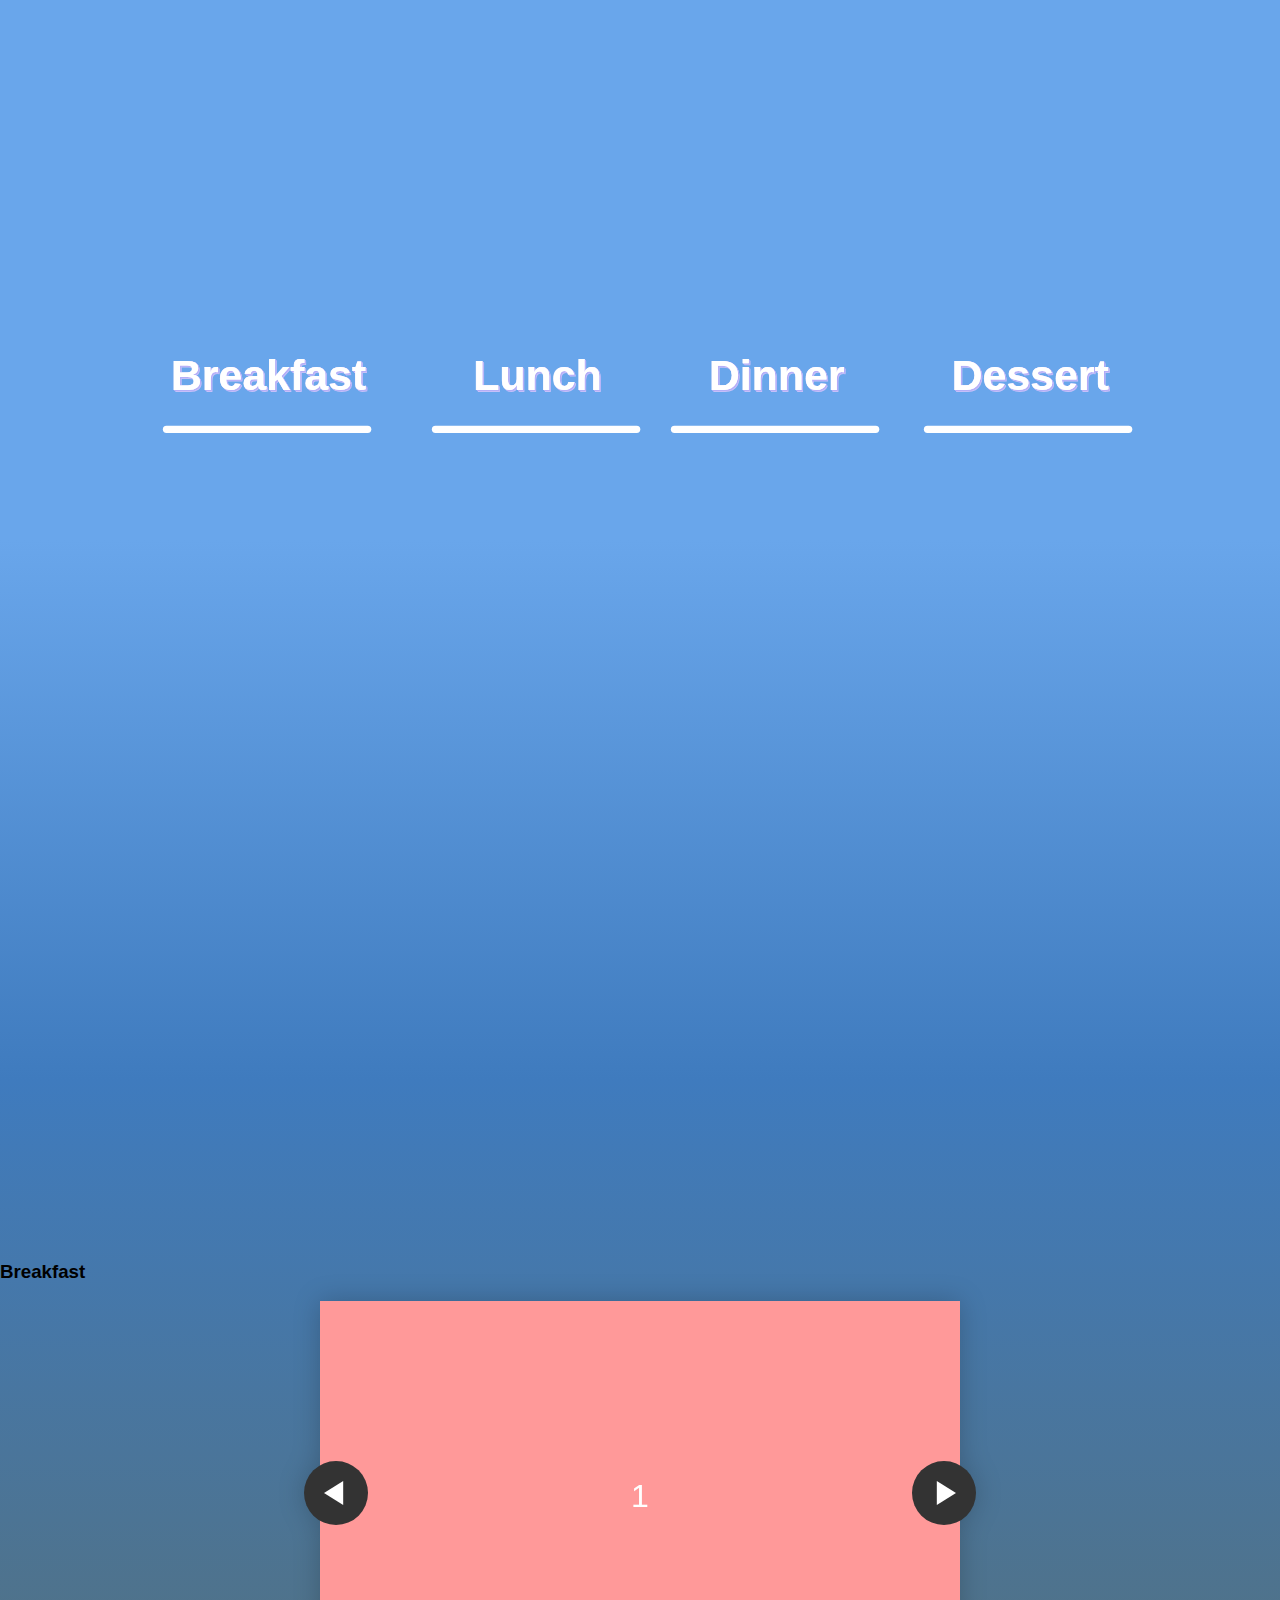
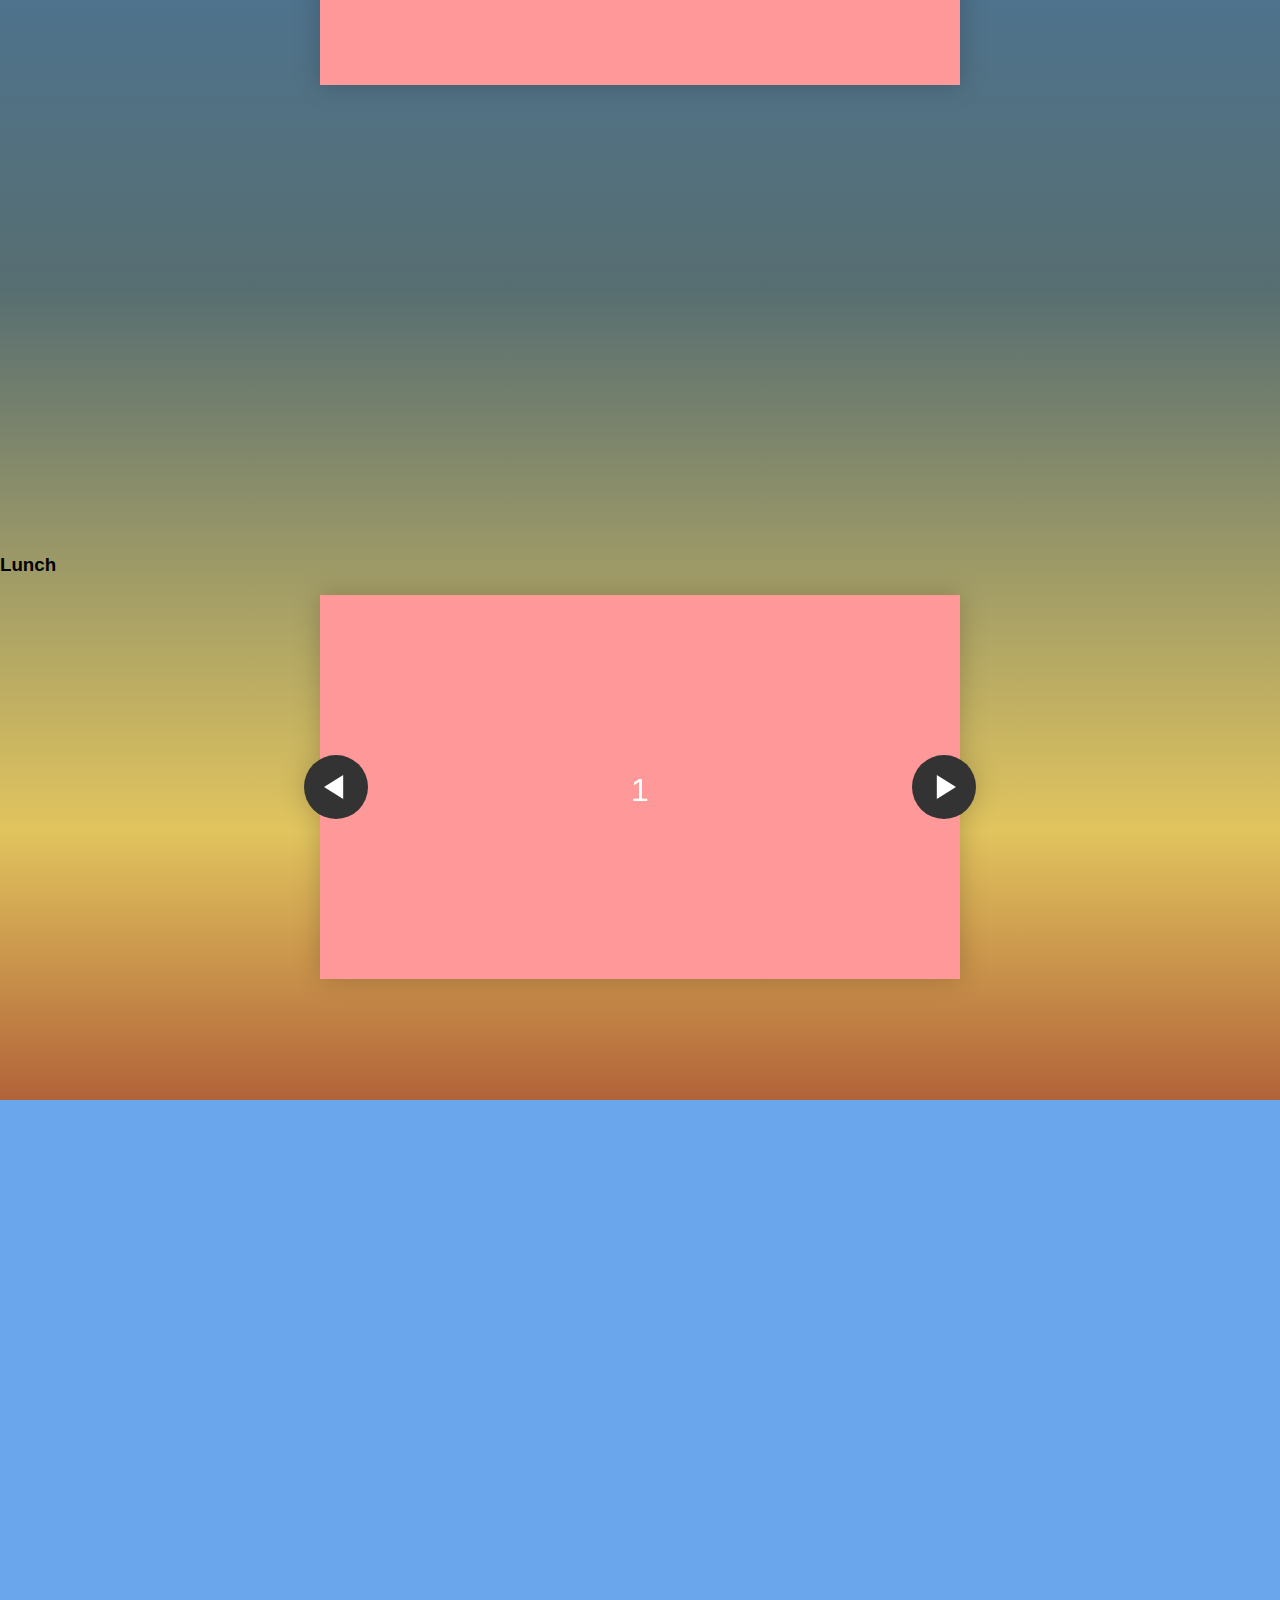
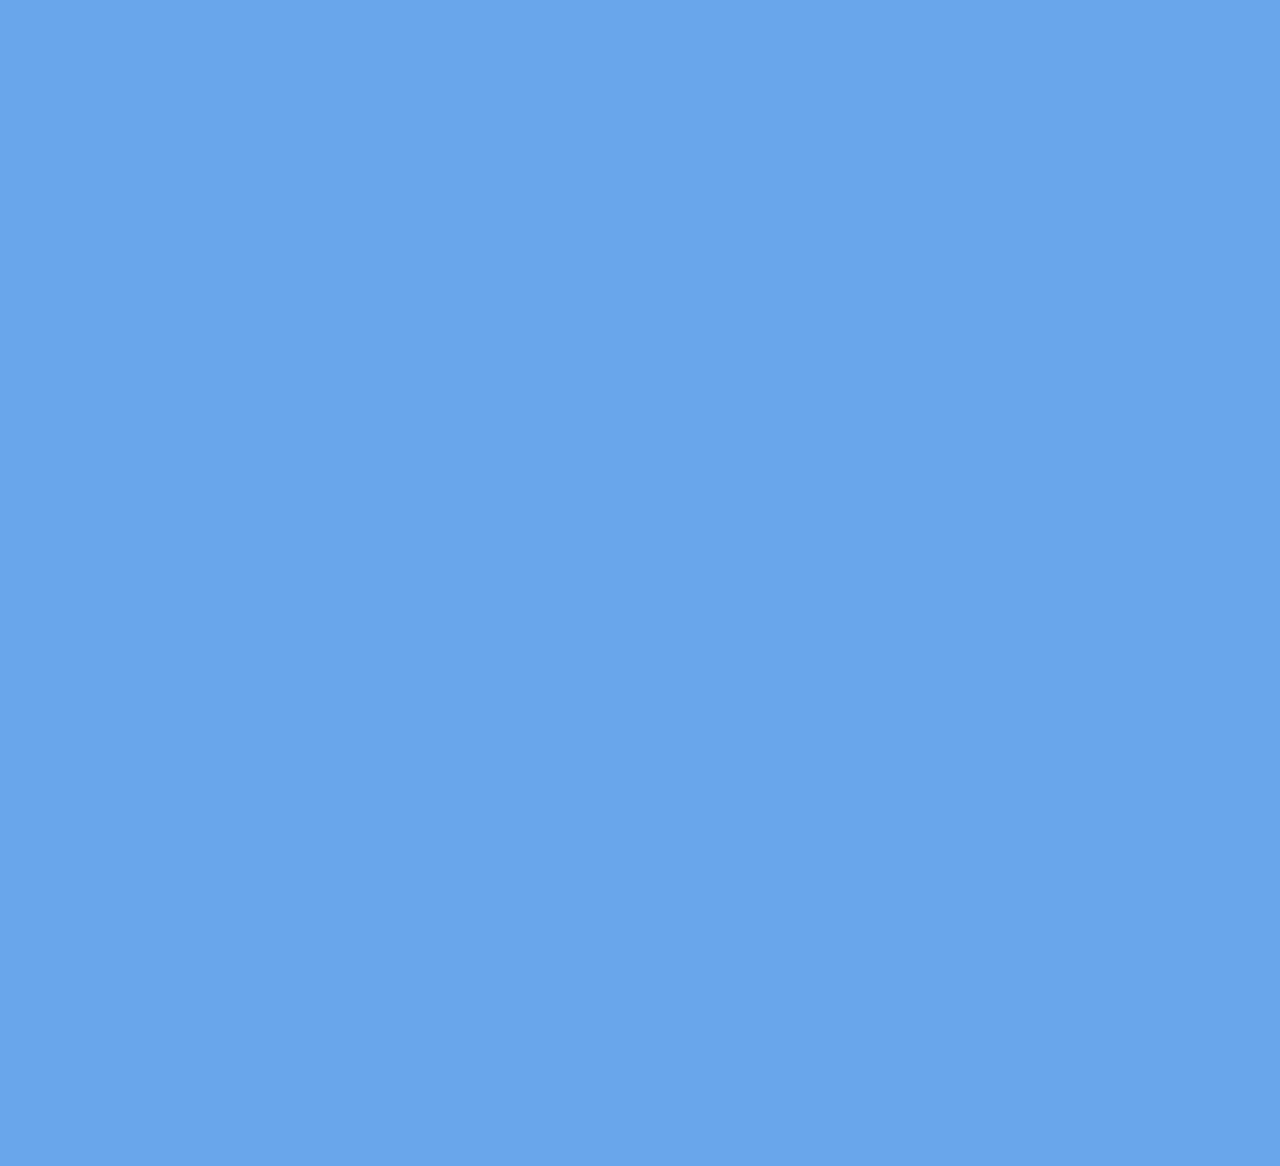
<file: index.html>
<!DOCTYPE html>
<html>
<head>
    <title>Odin Recipes</title>
    <link rel="stylesheet" href="mycss.css">
    <script type="text/javascript" src="myjs.js"></script>
</head>
<body class="sky-gradient">

    <header>
        <div id="top-info-bar">
            <h3 id="meal-type1"><a href=#breakfast>Breakfast<svg viewBox="0 0 70 36">
                <path d="M6.9739 30.8153H63.0244C65.5269 30.8152 75.5358 -3.68471 35.4998 2.81531C-16.1598 11.2025 0.894099 33.9766 26.9922 34.3153C104.062 35.3153 54.5169 -6.68469 23.489 9.31527" />
                </svg></a></h3>
            <h3 id="meal-type2"><a href=#lunch>Lunch<svg viewBox="0 0 70 36">
                <path d="M6.9739 30.8153H63.0244C65.5269 30.8152 75.5358 -3.68471 35.4998 2.81531C-16.1598 11.2025 0.894099 33.9766 26.9922 34.3153C104.062 35.3153 54.5169 -6.68469 23.489 9.31527" />
                </svg></a></h3>
            <h3 id="meal-type3"><a href=#dinner>Dinner<svg viewBox="0 0 70 36">
                <path d="M6.9739 30.8153H63.0244C65.5269 30.8152 75.5358 -3.68471 35.4998 2.81531C-16.1598 11.2025 0.894099 33.9766 26.9922 34.3153C104.062 35.3153 54.5169 -6.68469 23.489 9.31527" />
                </svg></a></h3>
            <h3 id="meal-type4"><a href=#dessert>Dessert<svg viewBox="0 0 70 36">
                <path d="M6.9739 30.8153H63.0244C65.5269 30.8152 75.5358 -3.68471 35.4998 2.81531C-16.1598 11.2025 0.894099 33.9766 26.9922 34.3153C104.062 35.3153 54.5169 -6.68469 23.489 9.31527" />
                </svg></a></h3>
        </div>
    </header>
    <br><br><br><br><br><br><br><br><br><br><br><br><br><br><br><br><br><br><br>
      <div id="breakfast">
         <!--------------------------------------BREAKFAST RECIPES------------------------------------------>
         <h3>Breakfast</h3>
         <section class="carousel" aria-label="Gallery">
               <ol class="carousel__viewport">
               <li id="carousel__slide_Breakfast1"
                     tabindex="0"
                     class="carousel__slide">
                  <div class="carousel__snapper">
                     <a href="#carousel__slide_Breakfast4"
                        class="carousel__prev">Go to last slide</a>
                     <a href="#carousel__slide_Breakfast2"
                        class="carousel__next">Go to next slide</a>
                  </div>
               </li>
               <li id="carousel__slide_Breakfast2"
                     tabindex="0"
                     class="carousel__slide">
                  <div class="carousel__snapper"></div>
                  <a href="#carousel__slide_Breakfast1"
                     class="carousel__prev">Go to previous slide</a>
                  <a href="#carousel__slide_Breakfast3"
                     class="carousel__next">Go to next slide</a>
               </li>
               <li id="carousel__slide_Breakfast3"
                     tabindex="0"
                     class="carousel__slide">
                  <div class="carousel__snapper"></div>
                  <a href="#carousel__slide_Breakfast2"
                     class="carousel__prev">Go to previous slide</a>
                  <a href="#carousel__slide_Breakfast4"
                     class="carousel__next">Go to next slide</a>
               </li>
               <li id="carousel__slide_Breakfast4"
                     tabindex="0"
                     class="carousel__slide">
                  <div class="carousel__snapper"></div>
                  <a href="#carousel__slide_Breakfast3"
                     class="carousel__prev">Go to previous slide</a>
                  <a href="#carousel__slide_Breakfast1"
                     class="carousel__next">Go to first slide</a>
               </li>
               </ol>
            </section>
      </div>
      <div id="lunch">
         <!--------------------------------------LUNCH RECIPES------------------------------------------>
               <h3>Lunch</h3>
               <section class="carousel" aria-label="Gallery">
                  <ol class="carousel__viewport">
                     <li id="carousel__slide_Lunch1"
                        tabindex="0"
                        class="carousel__slide">
                     <div class="carousel__snapper">
                        <a href="#carousel__slide_Lunch4"
                           class="carousel__prev">Go to last slide</a>
                        <a href="#carousel__slide_Lunch2"
                           class="carousel__next">Go to next slide</a>
                     </div>
                     </li>
                     <li id="carousel__slide_Lunch2"
                        tabindex="0"
                        class="carousel__slide">
                     <div class="carousel__snapper"></div>
                     <a href="#carousel__slide_Lunch1"
                        class="carousel__prev">Go to previous slide</a>
                     <a href="#carousel__slide_Lunch3"
                        class="carousel__next">Go to next slide</a>
                     </li>
                     <li id="carousel__slide_Lunch3"
                        tabindex="0"
                        class="carousel__slide">
                     <div class="carousel__snapper"></div>
                     <a href="#carousel__slide_Lunch2"
                        class="carousel__prev">Go to previous slide</a>
                     <a href="#carousel__slide_Lunch4"
                        class="carousel__next">Go to next slide</a>
                     </li>
                     <li id="carousel__slide_Lunch4"
                        tabindex="0"
                        class="carousel__slide">
                     <div class="carousel__snapper"></div>
                     <a href="#carousel__slide_Lunch3"
                        class="carousel__prev">Go to previous slide</a>
                     <a href="#carousel__slide_Lunch1"
                        class="carousel__next">Go to first slide</a>
                     </li>
                  </ol>
               </section>
      </div>
      <div id="dinner">
         <!--------------------------------------DINNER RECIPES------------------------------------------>
         <h3>Dinner</h3>
         <section class="carousel" aria-label="Gallery">
               <ol class="carousel__viewport">
               <li id="carousel__slide_Dinner1"
                     tabindex="0"
                     class="carousel__slide">
                  <div class="carousel__snapper">
                     <a href="#carousel__slide_Dinner4"
                        class="carousel__prev">Go to last slide</a>
                     <a href="#carousel__slide_Dinner2"
                        class="carousel__next">Go to next slide</a>
                  </div>
               </li>
               <li id="carousel__slide_Dinner2"
                     tabindex="0"
                     class="carousel__slide">
                  <div class="carousel__snapper"></div>
                  <a href="#carousel__slide_Dinner1"
                     class="carousel__prev">Go to previous slide</a>
                  <a href="#carousel__slide_Dinner3"
                     class="carousel__next">Go to next slide</a>
               </li>
               <li id="carousel__slide_Dinner3"
                     tabindex="0"
                     class="carousel__slide">
                  <div class="carousel__snapper"></div>
                  <a href="#carousel__slide_Dinner2"
                     class="carousel__prev">Go to previous slide</a>
                  <a href="#carousel__slide_Dinner4"
                     class="carousel__next">Go to next slide</a>
               </li>
               <li id="carousel__slide_Dinner4"
                     tabindex="0"
                     class="carousel__slide">
                  <div class="carousel__snapper"></div>
                  <a href="#carousel__slide_Dinner3"
                     class="carousel__prev">Go to previous slide</a>
                  <a href="#carousel__slide_Dinner1"
                     class="carousel__next">Go to first slide</a>
               </li>
               </ol>
            </section>
      </div>
      <div id="dessert">
         <!--------------------------------------DESSERT RECIPES------------------------------------------>
         <h3>Dessert</h3>
         <section class="carousel" aria-label="Gallery">
               <ol class="carousel__viewport">
               <li id="carousel__slide_Dessert1"
                     tabindex="0"
                     class="carousel__slide">
                  <div class="carousel__snapper">
                     <a href="#carousel__slide_Dessert4"
                        class="carousel__prev">Go to last slide</a>
                     <a href="#carousel__slide_Dessert2"
                        class="carousel__next">Go to next slide</a>
                  </div>
               </li>
               <li id="carousel__slide_Dessert2"
                     tabindex="0"
                     class="carousel__slide">
                  <div class="carousel__snapper"></div>
                  <a href="#carousel__slide_Dessert1"
                     class="carousel__prev">Go to previous slide</a>
                  <a href="#carousel__slide_Dessert3"
                     class="carousel__next">Go to next slide</a>
               </li>
               <li id="carousel__slide_Dessert3"
                     tabindex="0"
                     class="carousel__slide">
                  <div class="carousel__snapper"></div>
                  <a href="#carousel__slide_Dessert2"
                     class="carousel__prev">Go to previous slide</a>
                  <a href="#carousel__slide_Dessert4"
                     class="carousel__next">Go to next slide</a>
               </li>
               <li id="carousel__slide_Dessert4"
                     tabindex="0"
                     class="carousel__slide">
                  <div class="carousel__snapper"></div>
                  <a href="#carousel__slide_Dessert3"
                     class="carousel__prev">Go to previous slide</a>
                  <a href="#carousel__slide_Dessert1"
                     class="carousel__next">Go to first slide</a>
               </li>
               </ol>
            </section>
      </div>

</body>
</html>
</file>
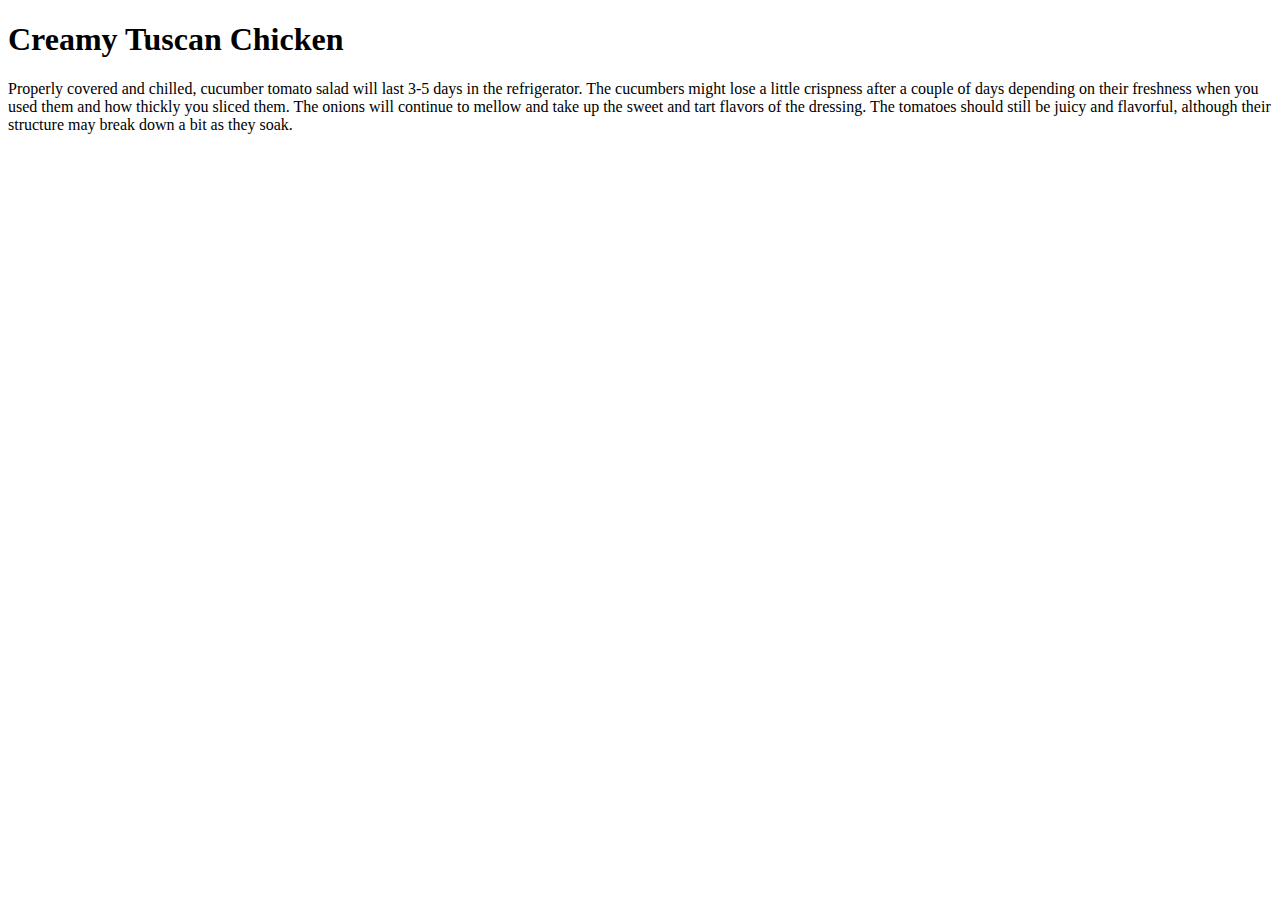
<file: recipes/lasagna.html>
<!DOCTYPE html>
<html>
<head>
<title>Odin Recipes</title>
</head>
<body>
    <!--------------------------------------HEADER------------------------------------------>
    <h1>
        Creamy Tuscan Chicken
    </h1>
    <!--------------------------------------RECIPE------------------------------------------>
    <p>
        Properly covered and chilled, cucumber tomato salad will last 3-5 days in the refrigerator. The cucumbers might lose a little crispness after a couple of days depending on their freshness when you used them and how thickly you sliced them. The onions will continue to mellow and take up the sweet and tart flavors of the dressing. The tomatoes should still be juicy and flavorful, although their structure may break down a bit as they soak.
    </p>
</body>
</html>
</file>
<file: mycss.css>
/*# sourceMappingURL=mycss.css.map */
/* ---------------------page layout---------------------------TESTTESTTEST*/
html, body {
  box-sizing: border-box;
  -webkit-font-smoothing: antialiased;
  font-family: Arial, Helvetica, sans-serif;
  font-size: 1rem;
  margin: 0;
  padding: 0;
  width: 100%;
  height: 300vh;
  display: grid;
  background: #69a6eb;
  overflow-y: scroll;
  align-content: space-between;
  row-gap: 50vh;
}

/*test*/

:root {
  --text: #2B3044;
  --line: white;
  --line-active: white;
}

/* ---------------------------NAV BAR-------------------------------- */
#top-info-bar {
  z-index: 9999;
  display: flex;
  flex-direction: row;
  flex-wrap: nowrap;
  justify-content: space-evenly;
  position: absolute;
  padding-top: 35vh;
  padding-left: 5%;
  padding-right: 5%;
  top: 4vh;
  left: 0;
  right: 0;
  bottom: 0;
  width: 100%;
}

#top-info-bar h3 {
  color: #fff;
  font-size: 3.35vw;
  font-weight: 900;
  text-shadow: -0.0075em 0.0075em 0 #f3f2fe, 0.005em 0.005em 0 #ada5f6, 0.01em 0.01em 0 #b1aaf7, 0.015em 0.015em #b5aef7, 0.02em 0.02em 0 #b9b3f8, 0.025em 0.025em 0 #bdb7f8, 0.03em 0.03em 0 #c2bcf8, 0.035em 0.035em 0 #c6c0f9;
}

#top-info-bar a {
  text-decoration: none;
  color: inherit;
}

#meal-type1 {
  order: 3;
  position: relative;
  margin: 0 var(--spacing, 0px);
  transition: margin 0.25s;
}

#meal-type1 svg {
  width: 20vw;
  height: 115vh;
  position: absolute;
  left: 50%;
  bottom: 0;
  transform: translate(-50%) translateZ(0);
  fill: none;
  stroke: var(--stroke, var(--line));
  stroke-linecap: round;
  stroke-width: 2px;
  stroke-dasharray: var(--offset, 69px) 278px;
  stroke-dashoffset: 361px;
  transition: stroke 0.25s ease var(--stroke-delay, 0s), stroke-dasharray 0.35s;
}

#meal-type1:hover {
  --spacing: 4px;
  --stroke: var(--line-active);
  --stroke-delay: .1s;
  --offset: 180px;
}

#meal-type2 {
  order: 4;
  position: relative;
  margin: 0 var(--spacing, 0px);
  transition: margin 0.25s;
}

#meal-type2 svg {
  width: 20vw;
  height: 115vh;
  position: absolute;
  left: 50%;
  bottom: 0;
  transform: translate(-50%) translateZ(0);
  fill: none;
  stroke: var(--stroke, var(--line));
  stroke-linecap: round;
  stroke-width: 2px;
  stroke-dasharray: var(--offset, 69px) 278px;
  stroke-dashoffset: 361px;
  transition: stroke 0.25s ease var(--stroke-delay, 0s), stroke-dasharray 0.35s;
}

#meal-type2:hover {
  --spacing: 4px;
  --stroke: var(--line-active);
  --stroke-delay: .1s;
  --offset: 180px;
}

#meal-type3 {
  order: 5;
  position: relative;
  margin: 0 var(--spacing, 0px);
  transition: margin 0.25s;
}

#meal-type3 svg {
  width: 20vw;
  height: 115vh;
  position: absolute;
  left: 50%;
  bottom: 0;
  transform: translate(-50%) translateZ(0);
  fill: none;
  stroke: var(--stroke, var(--line));
  stroke-linecap: round;
  stroke-width: 2px;
  stroke-dasharray: var(--offset, 69px) 278px;
  stroke-dashoffset: 361px;
  transition: stroke 0.25s ease var(--stroke-delay, 0s), stroke-dasharray 0.35s;
}

#meal-type3:hover {
  --spacing: 4px;
  --stroke: var(--line-active);
  --stroke-delay: .1s;
  --offset: 180px;
}

#meal-type4 {
  order: 6;
  position: relative;
  margin: 0 var(--spacing, 0px);
  transition: margin 0.25s;
}

#meal-type4 svg {
  width: 20vw;
  height: 115vh;
  position: absolute;
  left: 50%;
  bottom: 0;
  transform: translate(-50%) translateZ(0);
  fill: none;
  stroke: var(--stroke, var(--line));
  stroke-linecap: round;
  stroke-width: 2px;
  stroke-dasharray: var(--offset, 69px) 278px;
  stroke-dashoffset: 361px;
  transition: stroke 0.25s ease var(--stroke-delay, 0s), stroke-dasharray 0.35s;
}

#meal-type4:hover {
  --spacing: 4px;
  --stroke: var(--line-active);
  --stroke-delay: .1s;
  --offset: 180px;
}

/*----------------------------------------------------SKY BACKGROUND GRADIENT -------------------------------------------------------*/
.sky-gradient {
  background: linear-gradient(to bottom, #69a6eb 20%, #3f7bbe 40%, #576e71 70%, #e1c45e 90%, #b26339 100%);
  background-size: 500vw;
}

/*--------------------------------------------------Carousels----------------------------------------*/
@-webkit-keyframes tonext {
  75% {
    left: 0;
  }
  95% {
    left: 100%;
  }
  98% {
    left: 100%;
  }
  99% {
    left: 0;
  }
}
@keyframes tonext {
  75% {
    left: 0;
  }
  95% {
    left: 100%;
  }
  98% {
    left: 100%;
  }
  99% {
    left: 0;
  }
}
@-webkit-keyframes tostart {
  75% {
    left: 0;
  }
  95% {
    left: -300%;
  }
  98% {
    left: -300%;
  }
  99% {
    left: 0;
  }
}
@keyframes tostart {
  75% {
    left: 0;
  }
  95% {
    left: -300%;
  }
  98% {
    left: -300%;
  }
  99% {
    left: 0;
  }
}
@-webkit-keyframes snap {
  96% {
    scroll-snap-align: center;
  }
  97% {
    scroll-snap-align: none;
  }
  99% {
    scroll-snap-align: none;
  }
  100% {
    scroll-snap-align: center;
  }
}
@keyframes snap {
  96% {
    scroll-snap-align: center;
  }
  97% {
    scroll-snap-align: none;
  }
  99% {
    scroll-snap-align: none;
  }
  100% {
    scroll-snap-align: center;
  }
}
body {
  max-width: 100%;
  margin: 0 auto;
  font-family: "Lato", sans-serif;
}

* {
  box-sizing: border-box;
  scrollbar-color: transparent transparent; /* thumb and track color */
  scrollbar-width: 0px;
}

*::-webkit-scrollbar {
  width: 0;
}

*::-webkit-scrollbar-track {
  background: transparent;
}

*::-webkit-scrollbar-thumb {
  background: transparent;
  border: none;
}

* {
  -ms-overflow-style: none;
}

ol, li {
  list-style: none;
  margin: 0;
  padding: 0;
}

.carousel {
  max-width: 50%;
  max-height: 1vw;
  margin-left: auto;
  margin-right: auto;
  position: relative;
  padding-top: 30%;
  filter: drop-shadow(0 0 1vw rgba(0, 0, 0, 0.2));
  perspective: 5vw;
}

.carousel__viewport {
  position: absolute;
  top: 0;
  right: 0;
  bottom: 0;
  left: 0;
  display: flex;
  overflow-x: scroll;
  counter-reset: item;
  scroll-behavior: smooth;
  -ms-scroll-snap-type: x mandatory;
      scroll-snap-type: x mandatory;
}

.carousel__slide {
  position: relative;
  flex: 0 0 100%;
  width: 100%;
  background-color: #f99;
  counter-increment: item;
}

.carousel__slide:nth-child(even) {
  background-color: #99f;
}

.carousel__slide:before {
  content: counter(item);
  position: absolute;
  top: 50%;
  left: 50%;
  transform: translate3d(-50%, -40%, 70px);
  color: #fff;
  font-size: 2em;
}

.carousel__snapper {
  position: absolute;
  top: 0;
  left: 0;
  width: 100%;
  height: 100%;
  scroll-snap-align: center;
}

@media (prefers-reduced-motion: reduce) {
  .carousel__snapper {
    -webkit-animation-name: none;
            animation-name: none;
  }
}
.carousel:hover .carousel__snapper,
.carousel:focus-within .carousel__snapper {
  -webkit-animation-name: none;
          animation-name: none;
}

.carousel__navigation {
  position: absolute;
  right: 0;
  bottom: 0;
  left: 0;
  text-align: center;
}

.carousel__navigation-list,
.carousel__navigation-item {
  display: inline-block;
}

.carousel__navigation-button {
  display: inline-block;
  width: 1.5rem;
  height: 1.5rem;
  background-color: #333;
  background-clip: content-box;
  border: 0.25rem solid transparent;
  border-radius: 50%;
  font-size: 0;
  transition: transform 0.1s;
}

.carousel::before,
.carousel::after,
.carousel__prev,
.carousel__next {
  position: absolute;
  top: 0;
  margin-top: 30%;
  width: 4rem;
  height: 4rem;
  transform: translateY(-50%);
  border-radius: 50%;
  font-size: 0;
  outline: 0;
}

.carousel::before,
.carousel__prev {
  left: -1rem;
}

.carousel::after,
.carousel__next {
  right: -1rem;
}

.carousel::before,
.carousel::after {
  content: "";
  z-index: 1;
  background-color: #333;
  background-size: 1.5rem 1.5rem;
  background-repeat: no-repeat;
  background-position: center center;
  color: #fff;
  font-size: 2.5rem;
  line-height: 4rem;
  text-align: center;
  pointer-events: none;
}

.carousel::before {
  background-image: url("data:image/svg+xml,%3Csvg viewBox='0 0 100 100' xmlns='http://www.w3.org/2000/svg'%3E%3Cpolygon points='0,50 80,100 80,0' fill='%23fff'/%3E%3C/svg%3E");
}

.carousel::after {
  background-image: url("data:image/svg+xml,%3Csvg viewBox='0 0 100 100' xmlns='http://www.w3.org/2000/svg'%3E%3Cpolygon points='100,50 20,100 20,0' fill='%23fff'/%3E%3C/svg%3E");
}/*# sourceMappingURL=mycss.css.map */
</file>
